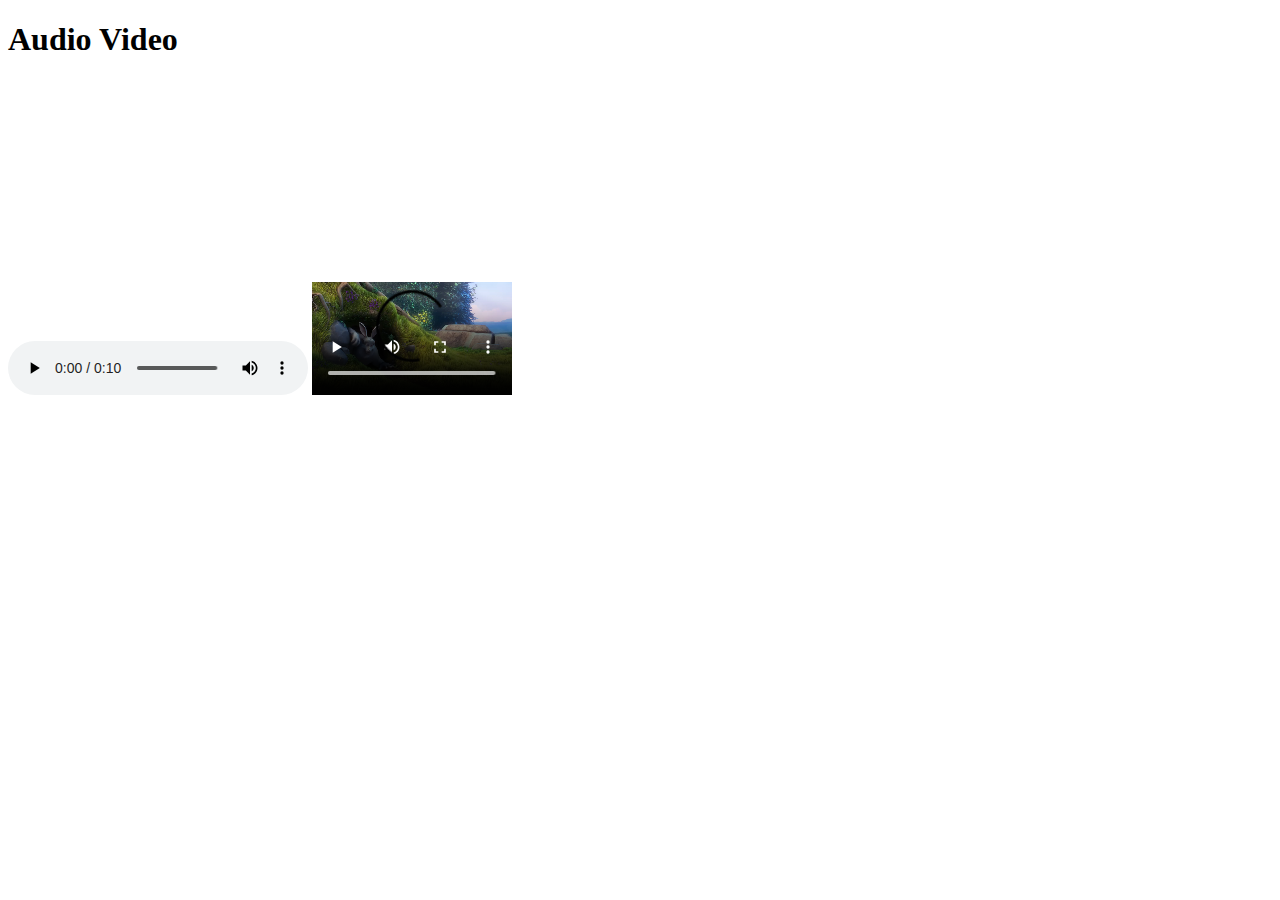
<file: index.html>
<!DOCTYPE html>
<html lang="en">
<head>
    <meta charset="UTF-8">
    <meta name="viewport" content="width=device-width, initial-scale=1.0">
    <title>my 1st github</title>
</head>
<body>
    <h1>Audio Video</h1>
    <audio controls src="media/goat.mp3"></audio>
    <video  controls width="200px" src="media/video_sample.mp4"></video>
    <iframe width="560" height="315" src="https://www.youtube.com/embed/0HyIda5eub8?si=rZnQNEZOww7mvn6d" title="YouTube video player" frameborder="0" allow="accelerometer; autoplay; clipboard-write; encrypted-media; gyroscope; picture-in-picture; web-share" referrerpolicy="strict-origin-when-cross-origin" allowfullscreen></iframe>
</body>
</html>
</file>
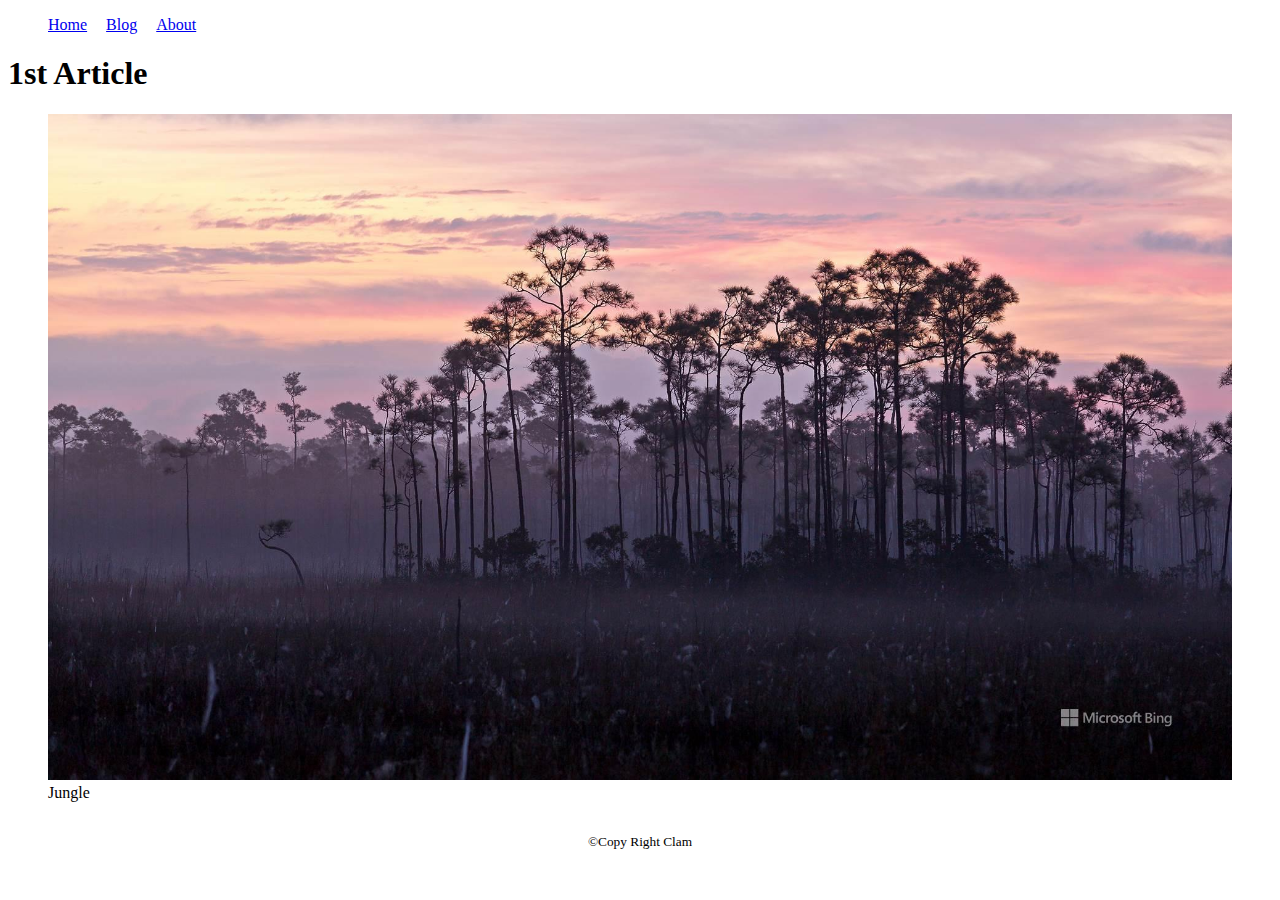
<file: blog.html>
<!DOCTYPE html>
<html lang="en">
<head>
    <meta charset="UTF-8">
    <meta name="viewport" content="width=device-width, initial-scale=1.0">
    <title>My Blog</title>
    <link rel="stylesheet" href="styles/blog.css">
</head>
<body>
    <header>
        <nav>
            <ul>
                <li><a href="home.html">Home</a></li>
                <li><a href="blog.html">Blog</a></li>
                <li><a href="about.html">About</a></li>
            </ul>
        </nav>
    </header>
    <main>
        <article>
            <h1>1st Article</h1>
            <figure>
                <img width="100%" src="media/20240530.jpg" alt="Picture">
                <figcaption>Jungle</figcaption>
            </figure>
        </article>
    </main>
    <footer>
        <p><small>&copy;Copy Right Clam</small></p>
    </footer>

</body>
</html>
</file>
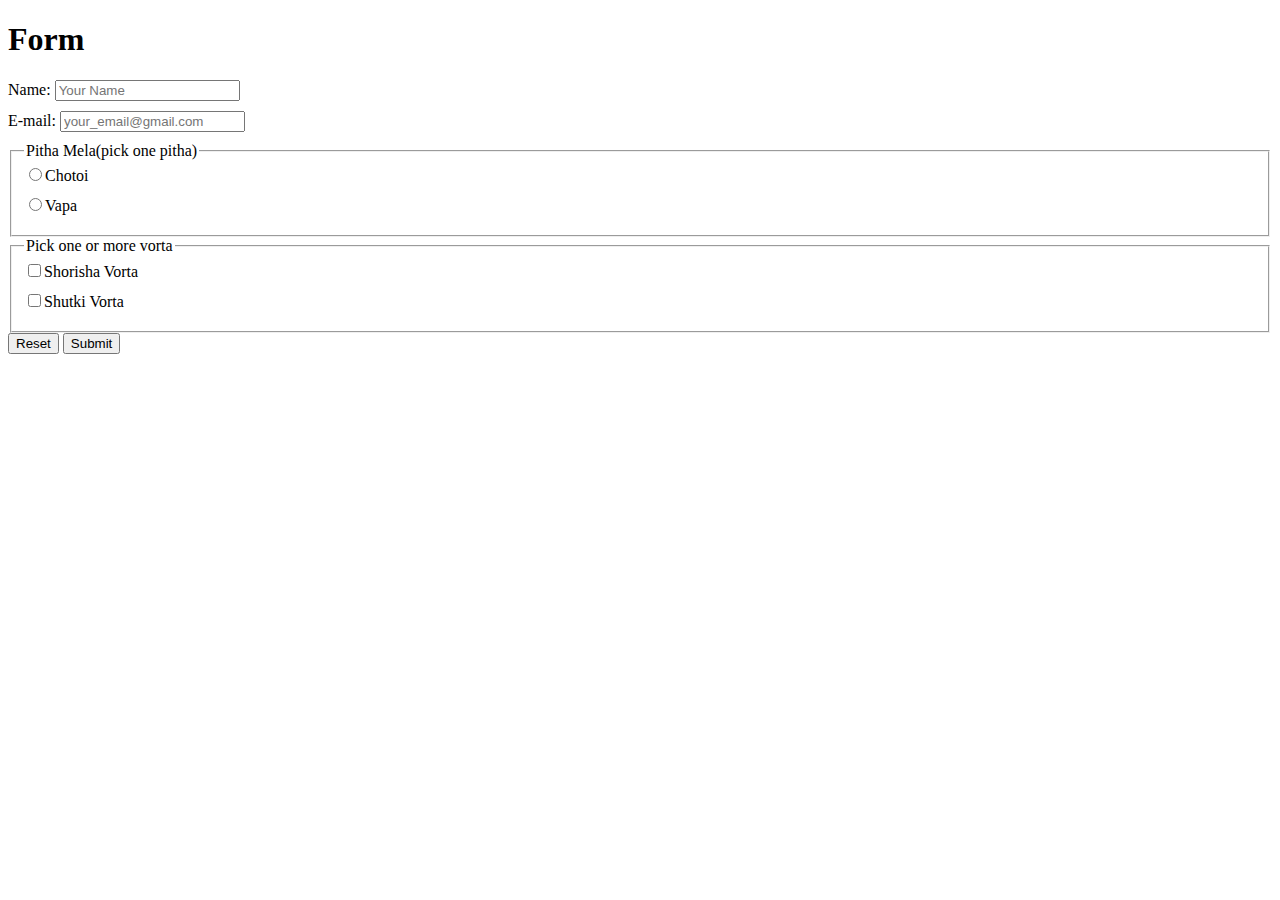
<file: form.html>
<!DOCTYPE html>
<html lang="en">
<head>
    <meta charset="UTF-8">
    <meta name="viewport" content="width=device-width, initial-scale=1.0">
    <title>Form Creation</title>
    <style>
        label{
            display: block;
            margin-bottom: 10px;
        }
    </style>
</head>
<body>
    <header></header>
    <main>
        <section>
            <h1>Form</h1>
            <form action="">
                <label for="name">Name: <input id="name" type="text" placeholder="Your Name"></label>
                <label for="email">E-mail: <input id="email" type="text" placeholder="your_email@gmail.com"></label>

                <fieldset>
                    <legend>Pitha Mela(pick one pitha)</legend>
                    <label for="chitoi"><input name="pitha" id="chitoi" type="radio">Chotoi</label>
                    <label for="vapa"><input name="pitha" id="vapa" type="radio">Vapa</label>
                </fieldset>
                <fieldset>
                    <legend>Pick one or more vorta</legend>
                    <label for="sorisha"><input name="sorisha" id="sorisha" type="checkbox">Shorisha Vorta</label>
                    <label for="shuitki"><input name="shuitki" id="shuitki" type="checkbox">Shutki Vorta</label>
                </fieldset>
                <input type="reset" value="Reset">
                <input type="submit" value="Submit">
            </form>
        </section>
    </main>
    <footer></footer>
</body>
</html>
</file>
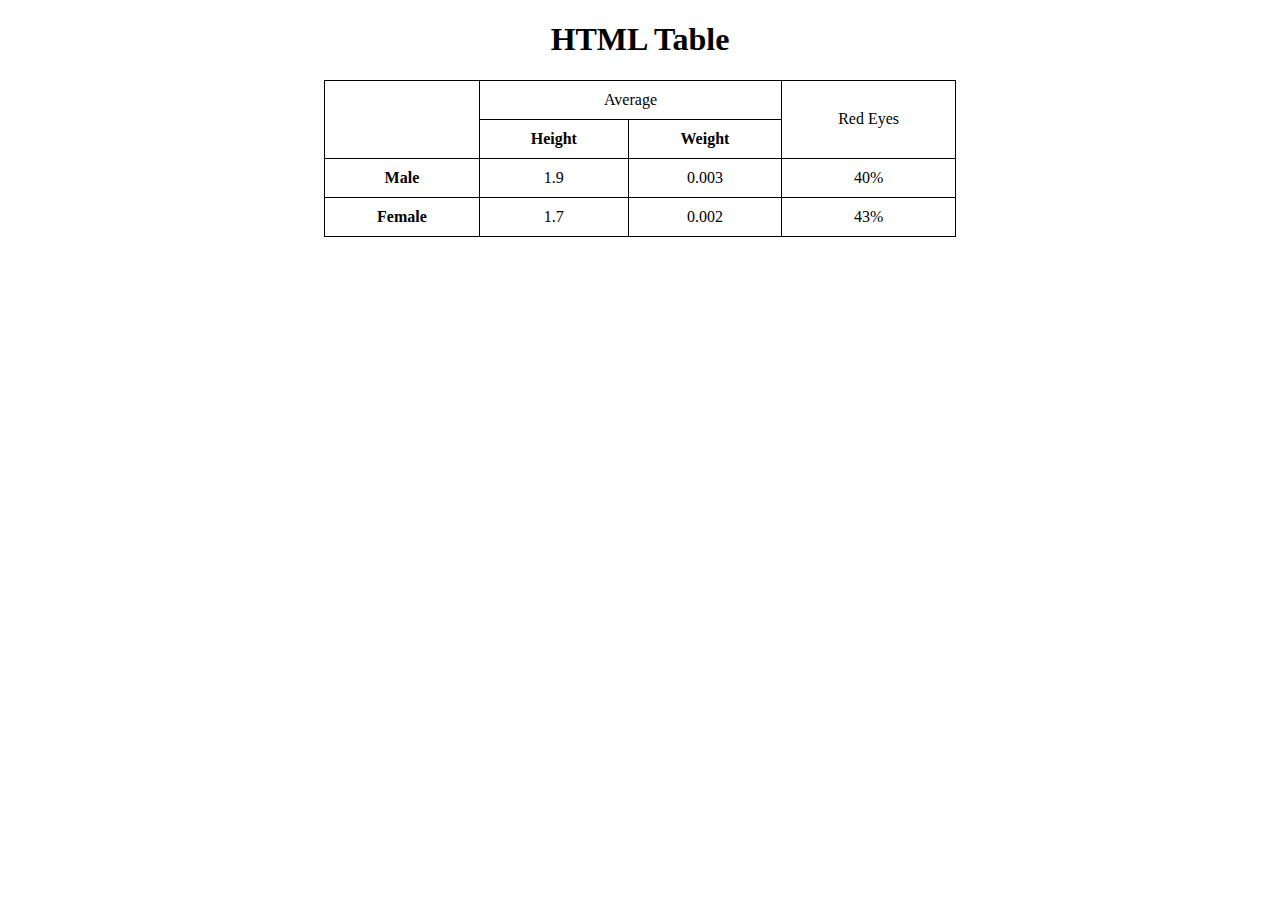
<file: table.html>
<!DOCTYPE html>
<html lang="en">
<head>
    <meta charset="UTF-8">
    <meta name="viewport" content="width=device-width, initial-scale=1.0">
    <title>Table</title>
    <style>
        table {
            border-collapse: collapse;
            text-align: center;
            width: 50%;
            margin: 20px auto;
        }
        td, th {
            border: 1px solid black;
            padding: 10px 20px;
        }
        .bold {
            font-weight: bold;
        }
    </style>
</head>
<body>
    <h1 style="text-align: center;">HTML Table</h1>
    <table>
        <tbody>
            <tr>
                <td rowspan="2"></td>
                <td colspan="2">Average</td>
                <td rowspan="2">Red Eyes</td>
            </tr>
            <tr>
                <td class="bold">Height</td>
                <td class="bold">Weight</td>
            </tr>
            <tr>
                <td class="bold">Male</td>
                <td>1.9</td>
                <td>0.003</td>
                <td>40%</td>
            </tr>
            <tr>
                <td class="bold">Female</td>
                <td>1.7</td>
                <td>0.002</td>
                <td>43%</td>
            </tr>
        </tbody>
    </table>
</body>
</html>
</file>
<file: styles/blog.css>
nav > ul >li {
    display: inline;
    margin-right: 15px;
}
nav > li {
    text-decoration: none;
}

footer{
    margin-top: 30px;
    text-align: center;
}
</file>
